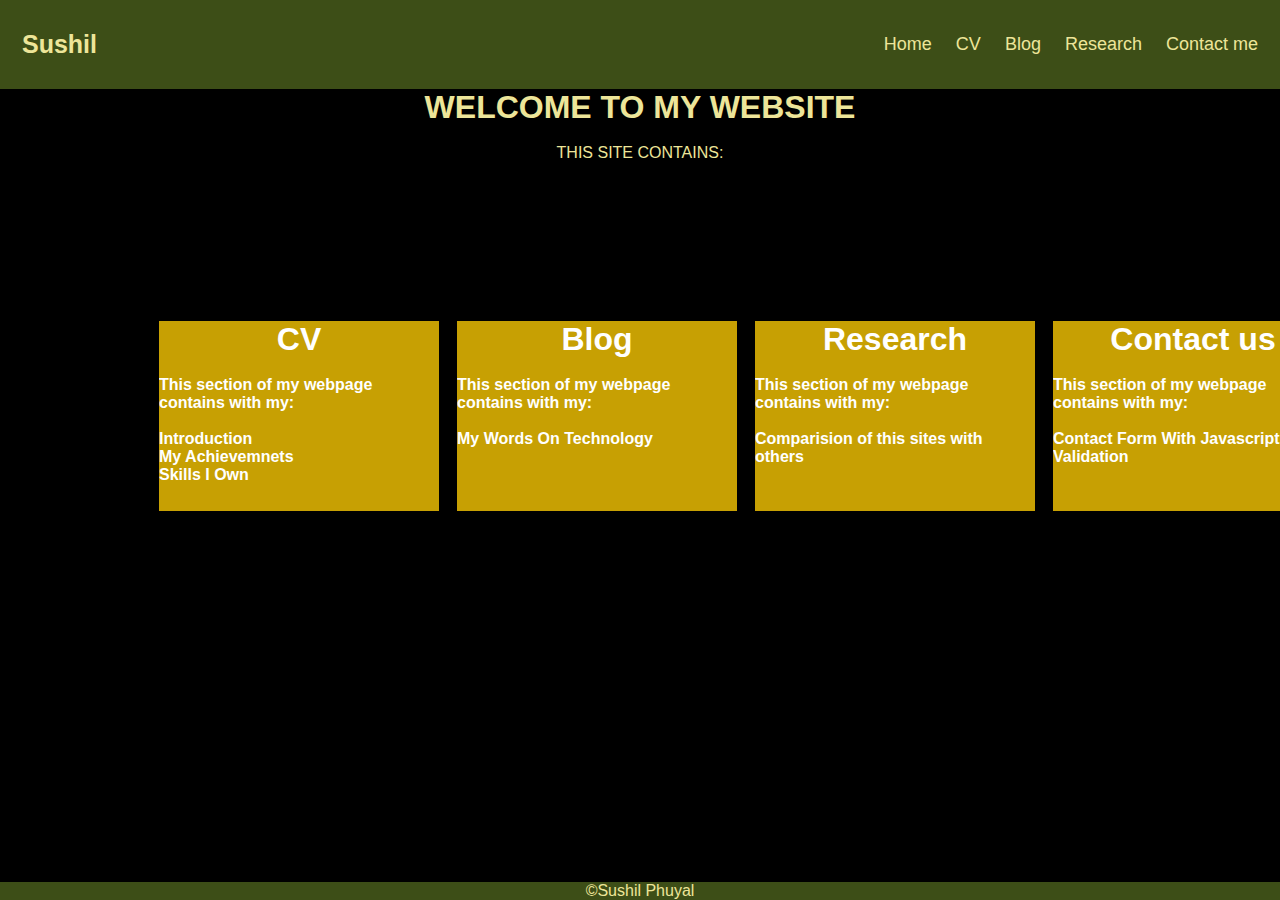
<file: final coursework web/index.html>
<!DOCTYPE html>
<head>
    <title>Home</title>
    <link rel="stylesheet" type="text/css" href="css/style.css" />
    <style type="text/css">
        *
            {
                margin: 0px;
            }  
    </style>
</head>
<body>
    <div class="header">
       <a href="index.html" class="logo">Sushil</a>
        <div class="header-right">
             <a href="index.html">Home</a>
             <a href="pages/CV.html">CV</a>
            <a href="pages/Blog.html">Blog</a>
            <a href="pages/Research.html">Research</a>
             <a href="pages/Contact me.html">Contact me</a>
             </div>
    </div>
      
    <center> <h1 style="color: #ede599;">WELCOME TO MY WEBSITE</h1></center><br>
    <center> <p style="color: #ede599;">THIS SITE CONTAINS:</p></center>
      <div class="container">
      <div class="box">
        <center><h1>CV</h1></center><br>
        <h4>This section of my webpage contains with my: </h4><br>
        <p style="color: white; align-content:center;">
          <h4>Introduction<br>
            My Achievemnets<br>
            Skills I Own<br></h4>
        </p>
    </div>
    <div class="box">
        <center><h1>Blog</h1></center><br>
        <h4>This section of my webpage contains with my: </h4><br>
        <p style="color: white; align-content:center;">
          <h4> My Words On Technology <br></h4>
        </p>
    </div><div class="box">
        <center><h1>Research</h1></center><br>
        <h4>This section of my webpage contains with my: </h4><br>
        <p style="color: white; align-content:center;">
            <h4>Comparision of this sites with others<br></h4>
        </p>
    </div>
    <div class="box">
        <center><h1>Contact us</h1></center><br>
        <h4>This section of my webpage contains with my: </h4><br>
        <p style="color: white; align-content:center;">
          <h4>Contact Form With Javascript Validation<br></h4>
        </p>
    </div>
    </div>
    <style>
        .footer {
          position: fixed;
          left: 0;
          bottom: 0;
          width: 100%;
          background-color: #3d4e17;
          color: #ede599;
          text-align: center;
        }
        </style>
        <div class="footer">
          <p>©Sushil Phuyal</p>
        </div>
    
</body>
</html>
</file>
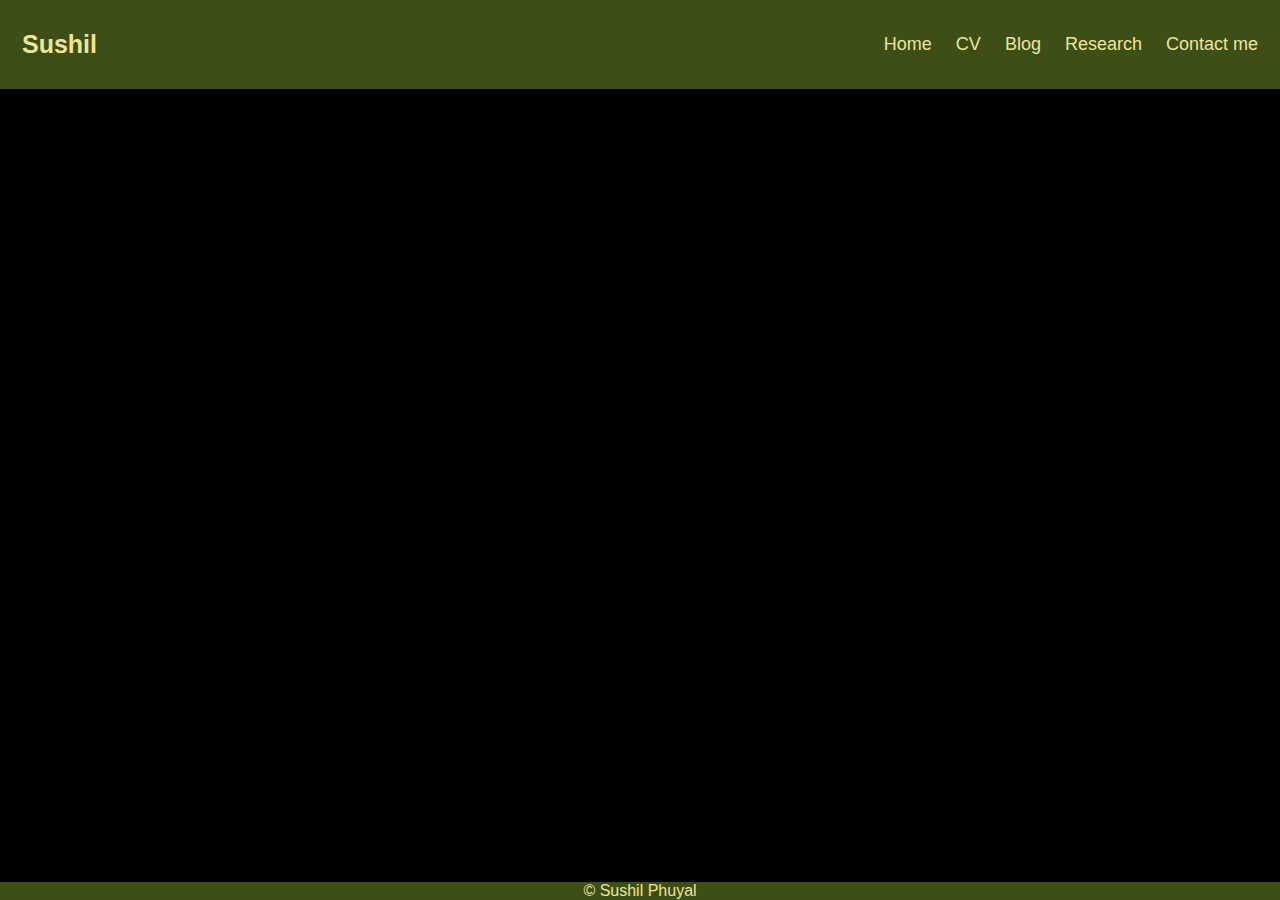
<file: final coursework web/pages/Blog.html>
<!DOCTYPE html>
<head>
    <title>Home</title>
    <link rel="stylesheet" type="text/css" href="../css/style.css">
    <style type="text/css">
        *
            {
                margin: 0px;
            }  
    </style>
</head>
<body>
    <div class="header">
       <a href="../index.html" class="logo">Sushil</a>
        <div class="header-right">
             <a href="../index.html">Home</a>
             <a href="CV.html">CV</a>
            <a href="Blog.html">Blog</a>
            <a href="Research.html">Research</a>
             <a href="Contact me.html">Contact me</a>
             </div>
    </div>






    <style>
        .footer {
          position: fixed;
          left: 0;
          bottom: 0;
          width: 100%;
          background-color: #3d4e17;
          color: #ede599;
          text-align: center;
        }
        </style>
        <div class="footer">
          <p>© Sushil Phuyal</p>
        </div>
    
</body>
</html>
</file>
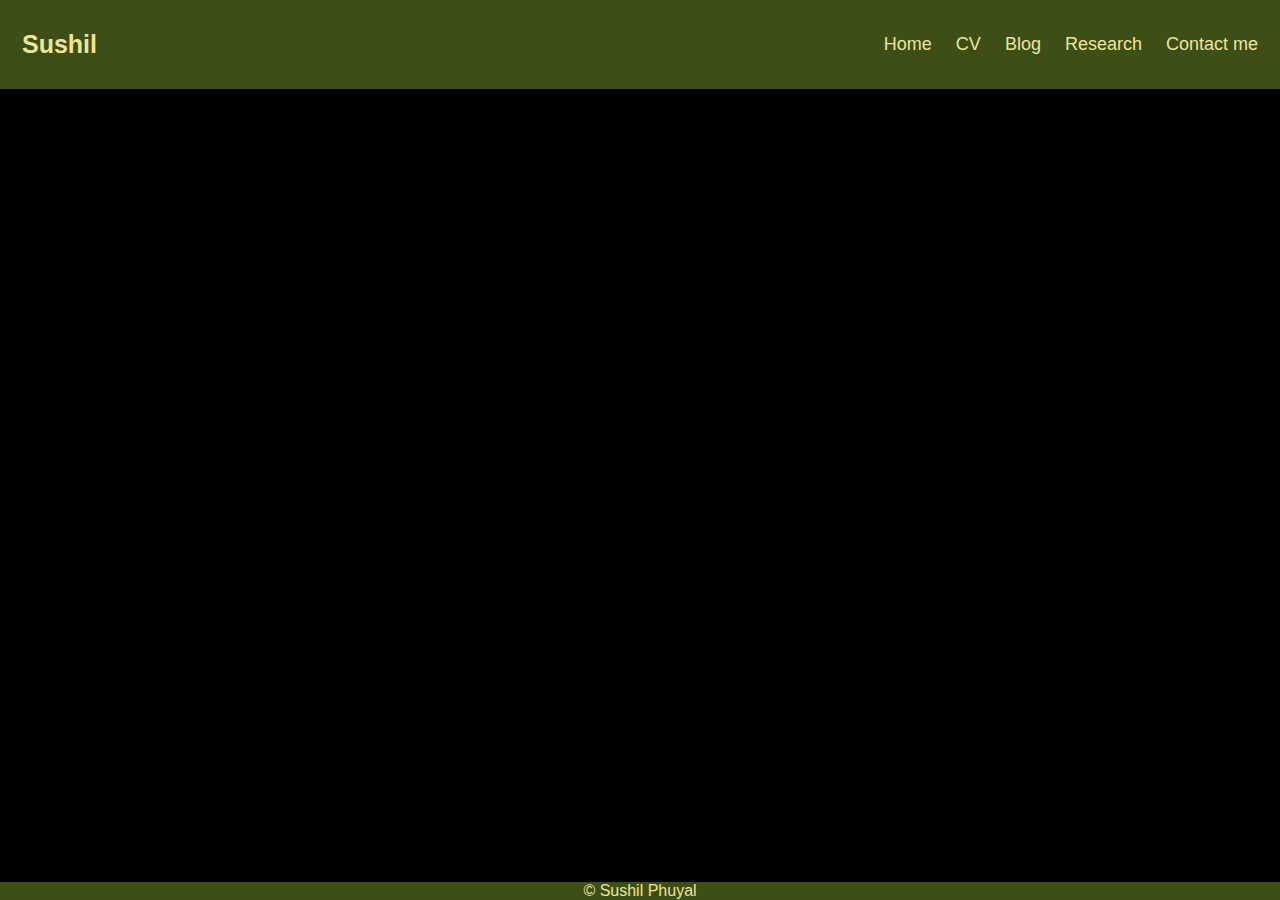
<file: final coursework web/pages/Contact me.html>
<!DOCTYPE html>
<head>
    <title>Home</title>
    <link rel="stylesheet" type="text/css" href="../css/style.css">
    <style type="text/css">
        *
            {
                margin: 0px;
            }  
    </style>
</head>
<body>
    <div class="header">
       <a href="../index.html" class="logo">Sushil</a>
        <div class="header-right">
             <a href="../index.html">Home</a>
             <a href="CV.html">CV</a>
            <a href="Blog.html">Blog</a>
            <a href="Research.html">Research</a>
             <a href="Contact me.html">Contact me</a>
             </div>
    </div>








    <style>
        .footer {
          position: fixed;
          left: 0;
          bottom: 0;
          width: 100%;
          background-color: #3d4e17;
          color: #ede599;
          text-align: center;
        }
        </style>
        <div class="footer">
          <p>© Sushil Phuyal</p>
        </div>
    
</body>
</html>
</file>
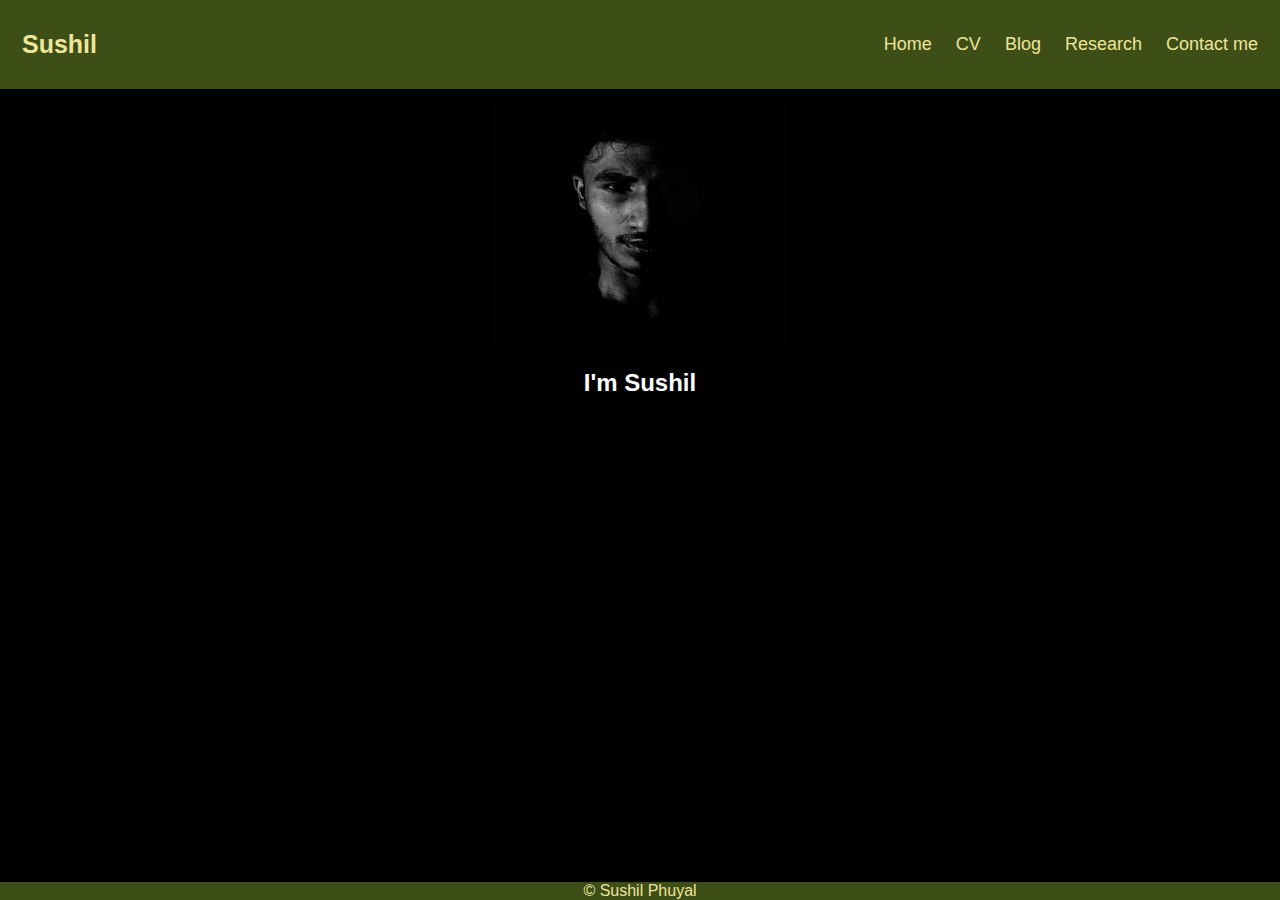
<file: final coursework web/pages/CV.html>
<!DOCTYPE html>
<head>
    <title>Home</title>
    <link rel="stylesheet" type="text/css" href="../css/style.css">
    <style type="text/css">
        *
            {
                margin: 0px;
            }  
    </style>
</head>
<body>
    <div class="header">
       <a href="../index.html" class="logo">Sushil</a>
        <div class="header-right">
             <a href="../index.html">Home</a>
             <a href="CV.html">CV</a>
            <a href="Blog.html">Blog</a>
            <a href="Research.html">Research</a>
             <a href="Contact me.html">Contact me</a>
             </div>
    </div>

    <style>
        .pp {
            margin: 10px auto 20px;
    display: block;
    height: 250px;
    width: 300px;
        }
        </style>
    <img class="pp" src="../images/me.jpg" alt="cvpic">
    <div cvtext>
    <center style="color: white;"><h2>I'm Sushil</h2></center>
    </div>
    



    <style>
        .footer {
          position: fixed;
          left: 0;
          bottom: 0;
          width: 100%;
          background-color: #3d4e17;
          color: #ede599;
          text-align: center;
        }
        </style>
        <div class="footer">
          <p>© Sushil Phuyal</p>
        </div>
    
</body>
</html>
</file>
<file: final coursework web/css/style.css>
body{
    background-color: black;
    margin: 0;
    padding: 0;
    font-family: Arial;
    
}

.header {
  overflow: hidden;
  background-color: #3d4e17;
  padding: 20px 10px;
}

  .header a {
    float: left;
    color: #ede599;
    text-align: center;
    padding: 12px;
    text-decoration: none;
    font-size: 18px;
    line-height: 25px;
    border-radius: 4px;
  }

  .header a.logo {
    font-size: 25px;
    font-weight: bold;
  }

  .header a:hover {
    background-color: #ddd;
    color: black;
  }

  .header-right {
    float: right;
  }
  
  .container{
    position: relative;
    width: 1200px;
    height: 210px;
    margin: 150px 150px;
    background-color: black;
   
}

  .container .box{
    position: relative;
    width: calc(300px - 20px);
    height: calc(200px - 10px);
    background: #c7a003;
    float: left;
    margin: 9px;
    box-sizing: border-box;
    overflow: hidden;
    color: white;
  }

  .cvcenter{
    color: white;
  }
</file>
